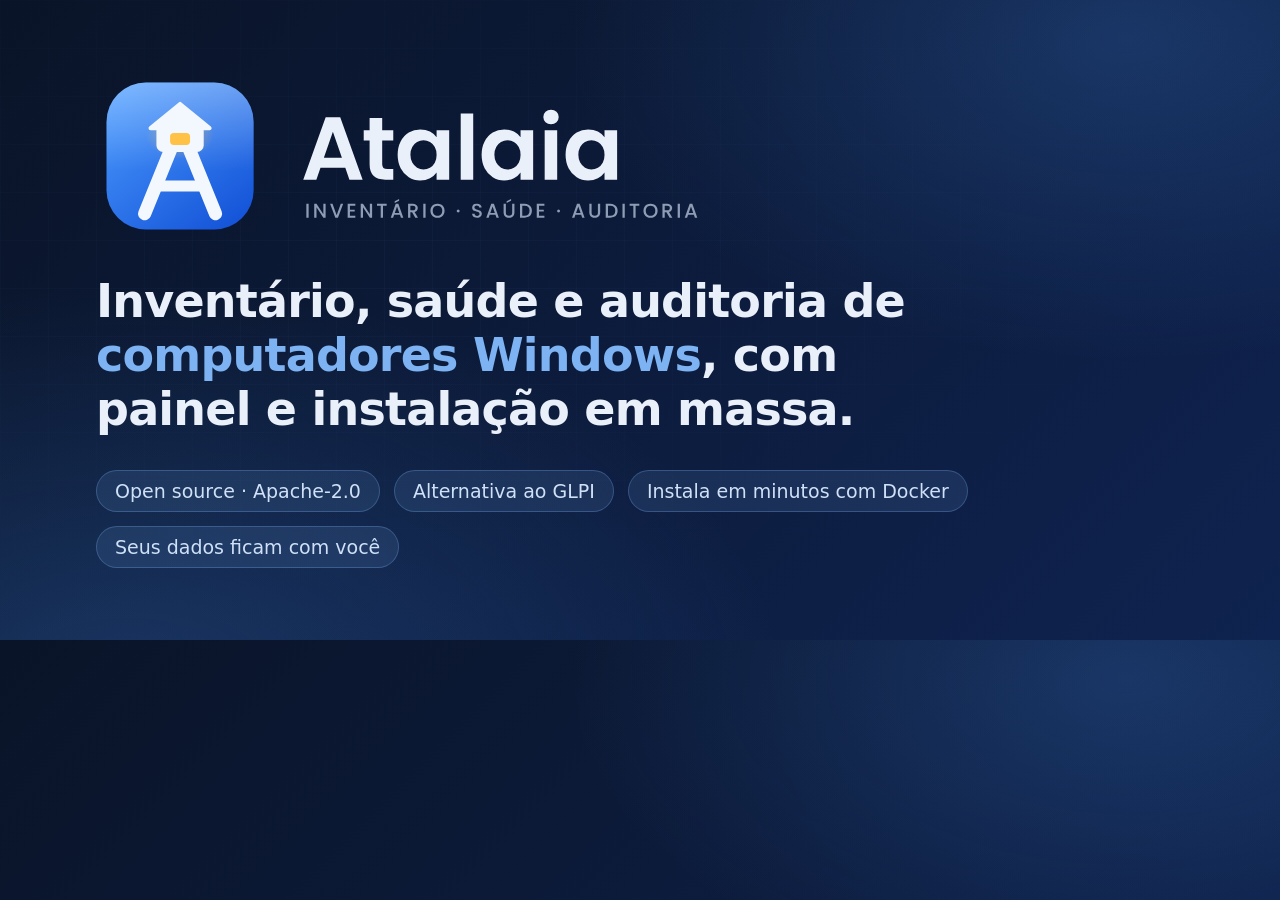
<file: branding/social-preview.html>
<!doctype html>
<html lang="pt-BR"><head><meta charset="utf-8">
<!-- Imagem de pré-visualização do GitHub (1280x640). Para refazer o PNG: abra esta página numa janela de 1280x640 e capture a tela. -->
<style>
  * { box-sizing: border-box; margin: 0; }
  html, body { width: 1280px; height: 640px; overflow: hidden; }
  body {
    font-family: "Segoe UI Variable Display", "Segoe UI", system-ui, sans-serif; color: #eaf0fa;
    background:
      radial-gradient(900px 520px at 88% 6%, rgba(74, 155, 255, .20), transparent 62%),
      radial-gradient(1100px 700px at 10% 110%, rgba(74, 155, 255, .22), transparent 60%),
      linear-gradient(135deg, #0a1428 0%, #0f2350 100%);
    position: relative;
  }
  .grid { position: absolute; inset: 0; opacity: .5;
    background-image: linear-gradient(rgba(125, 179, 242, .07) 1px, transparent 1px), linear-gradient(90deg, rgba(125, 179, 242, .07) 1px, transparent 1px);
    background-size: 48px 48px; mask-image: radial-gradient(ellipse at 30% 40%, #000 0%, transparent 72%); }
  .wrap { position: relative; height: 100%; padding: 0 96px; display: flex; flex-direction: column; justify-content: center; gap: 34px; }
  .logo { height: 168px; width: auto; align-self: flex-start; }
  h1 { font-size: 46px; line-height: 1.18; font-weight: 600; letter-spacing: -.8px; max-width: 900px; }
  h1 b { color: #7db3f2; font-weight: 600; }
  .chips { display: flex; gap: 14px; flex-wrap: wrap; }
  .chip { padding: 9px 18px; border-radius: 999px; font-size: 19px; font-weight: 500; color: #cfe0f7; background: rgba(125, 179, 242, .12); border: 1px solid rgba(125, 179, 242, .28); }
</style></head>
<body>
  <div class="grid"></div>
  <div class="wrap">
    <img class="logo" src="../src/Atalaia.Server/wwwroot/img/logo-dark.svg" alt="Atalaia">
    <h1>Inventário, saúde e auditoria de <b>computadores Windows</b>, com painel e instalação em massa.</h1>
    <div class="chips"><span class="chip">Open source · Apache-2.0</span><span class="chip">Alternativa ao GLPI</span><span class="chip">Instala em minutos com Docker</span><span class="chip">Seus dados ficam com você</span></div>
  </div>
</body></html>
</file>
